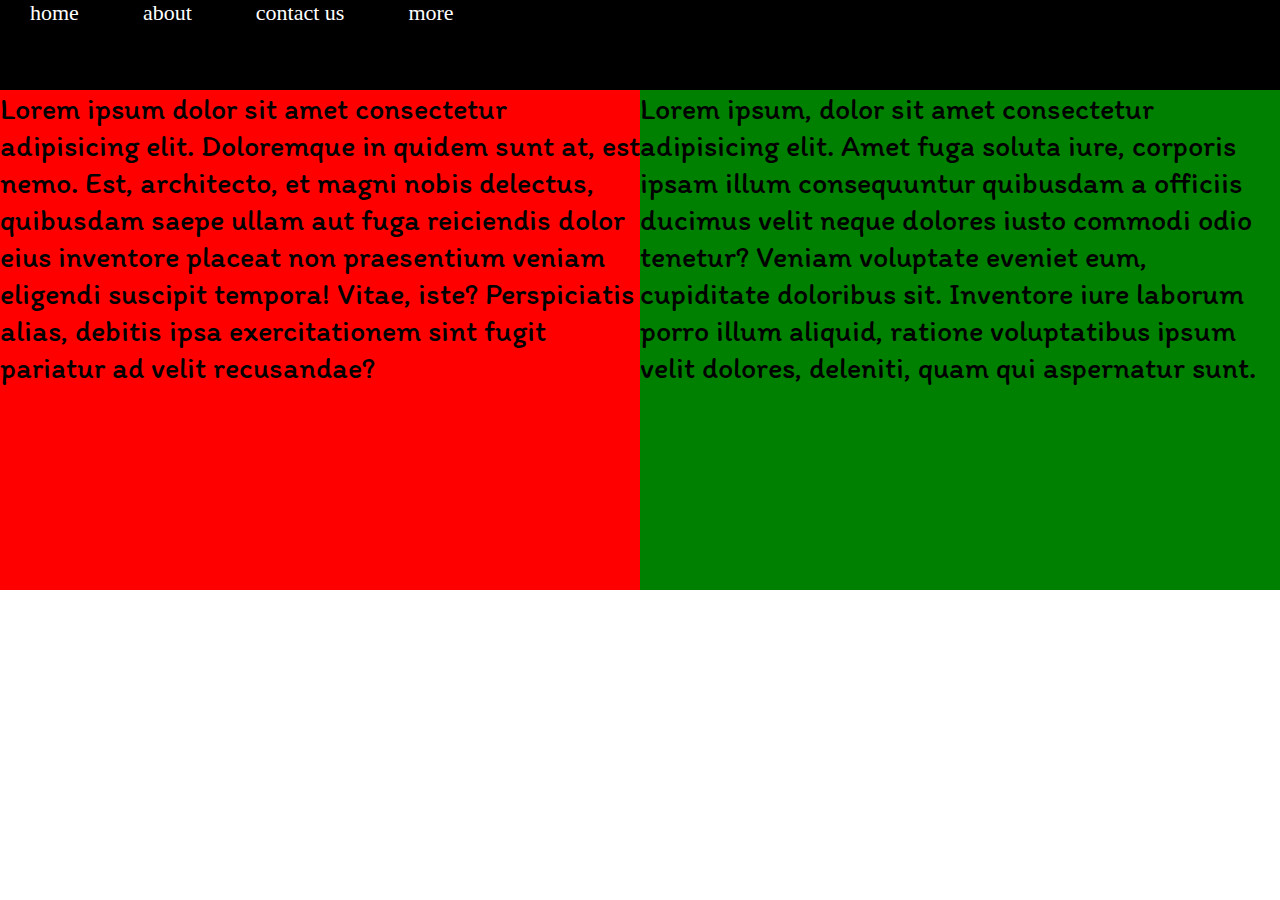
<file: index.html>
<!DOCTYPE html>
<html lang="en">
<head>
    <meta charset="UTF-8">
    <meta http-equiv="X-UA-Compatible" content="IE=edge">
    <meta name="viewport" content="width=device-width, initial-scale=1.0">
    <title>My first webpage</title>
    <link rel="stylesheet" href="style.css">
    <link rel="preconnect" href="https://fonts.googleapis.com">
<link rel="preconnect" href="https://fonts.gstatic.com" crossorigin>
<link href="https://fonts.googleapis.com/css2?family=Itim&display=swap" rel="stylesheet">
</head>
<body>
    <nav>
    <Ul>
        <li class="upp">home</li>
        <li class="upp">about</li>
        <li class="upp">contact us</li>
        <li class="upp">more</li>
    
    </Ul></nav>
    <span class="hhh1">
    
    <p>Lorem ipsum dolor sit amet consectetur adipisicing elit. Doloremque in quidem sunt at, est nemo. Est, architecto, et magni nobis delectus, quibusdam saepe ullam aut fuga reiciendis dolor eius inventore placeat non praesentium veniam eligendi suscipit tempora! Vitae, iste? Perspiciatis alias, debitis ipsa exercitationem sint fugit pariatur ad velit recusandae?</p>
    </span><span class="hhh2">
        <p>Lorem ipsum, dolor sit amet consectetur adipisicing elit. Amet fuga soluta iure, corporis ipsam illum consequuntur quibusdam a officiis ducimus velit neque dolores iusto commodi odio tenetur? Veniam voluptate eveniet eum, cupiditate doloribus sit. Inventore iure laborum porro illum aliquid, ratione voluptatibus ipsum velit dolores, deleniti, quam qui aspernatur sunt.
        </p>
    </span>
    <!-- <a href="hidden.html">hidden</a>
    <img src="https://unsplash.com/photos/ierrGAi6flg"> -->
    
</body>
</html>
</file>
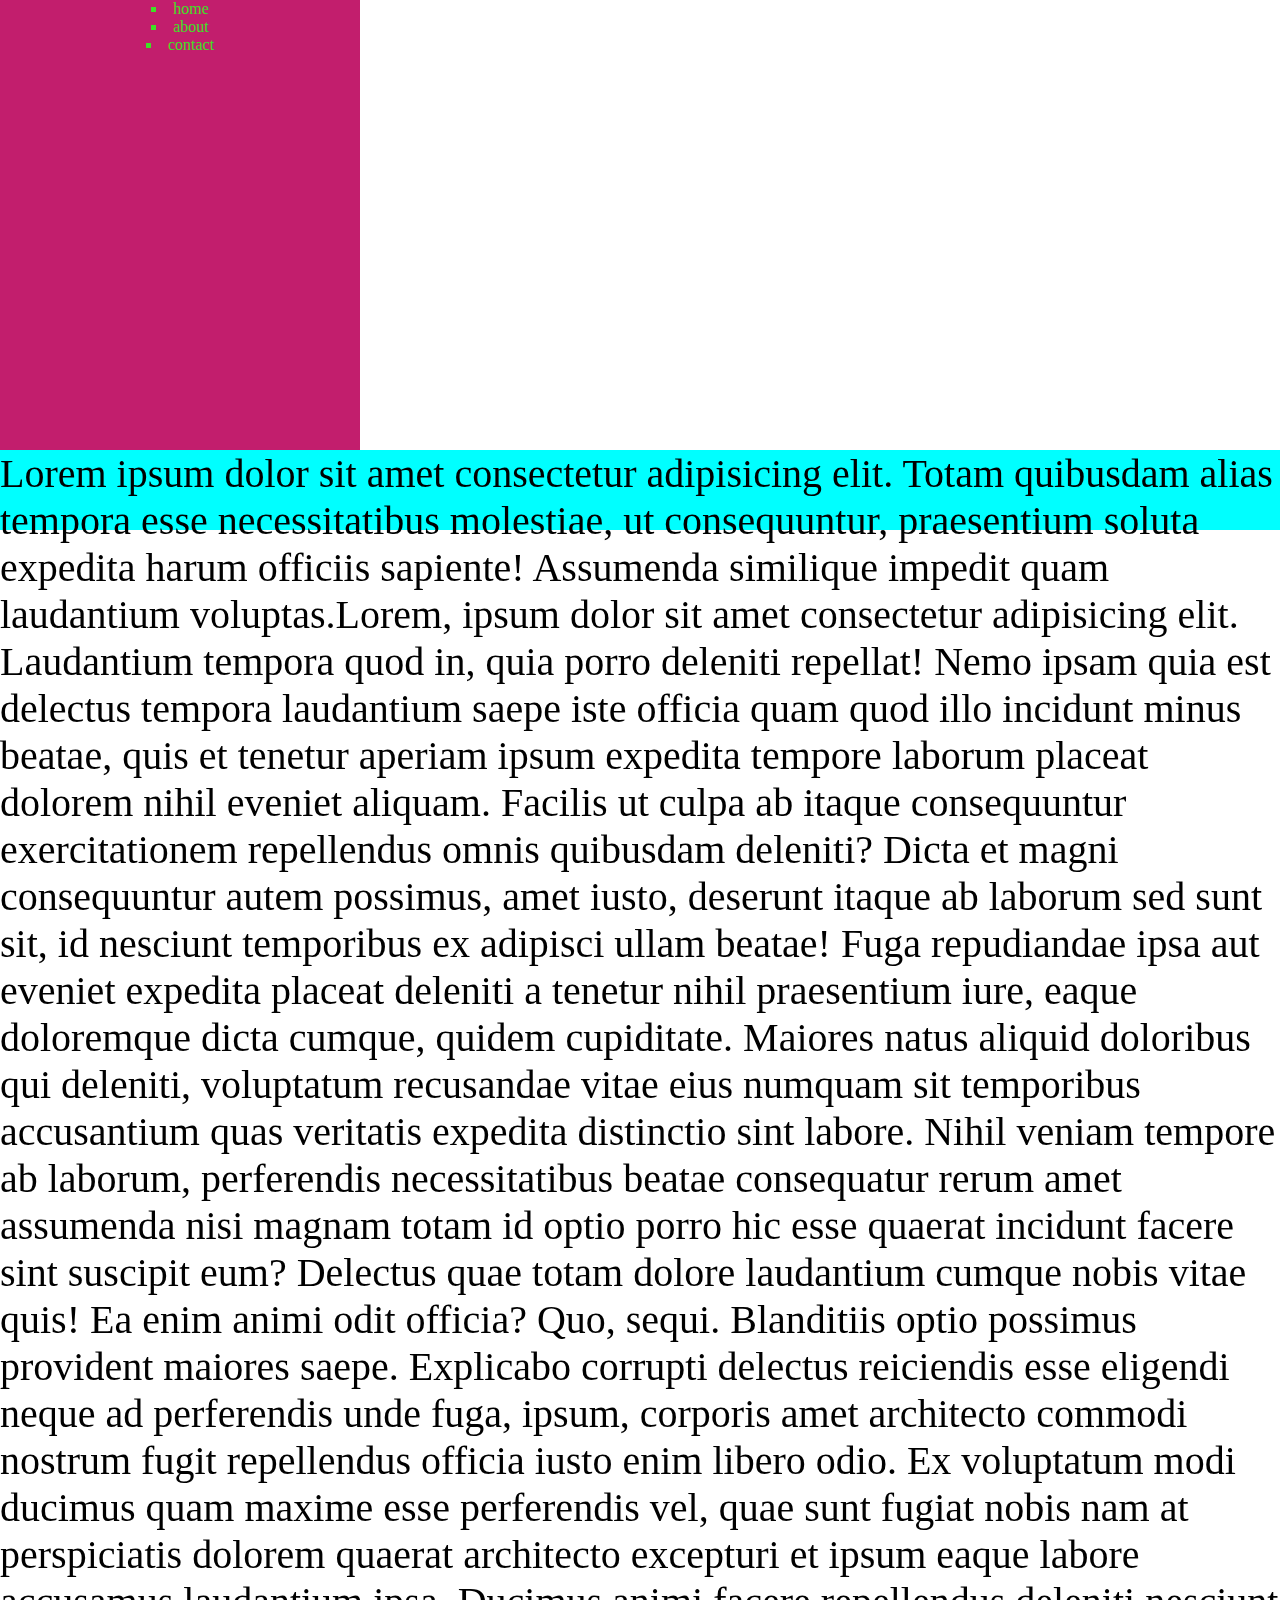
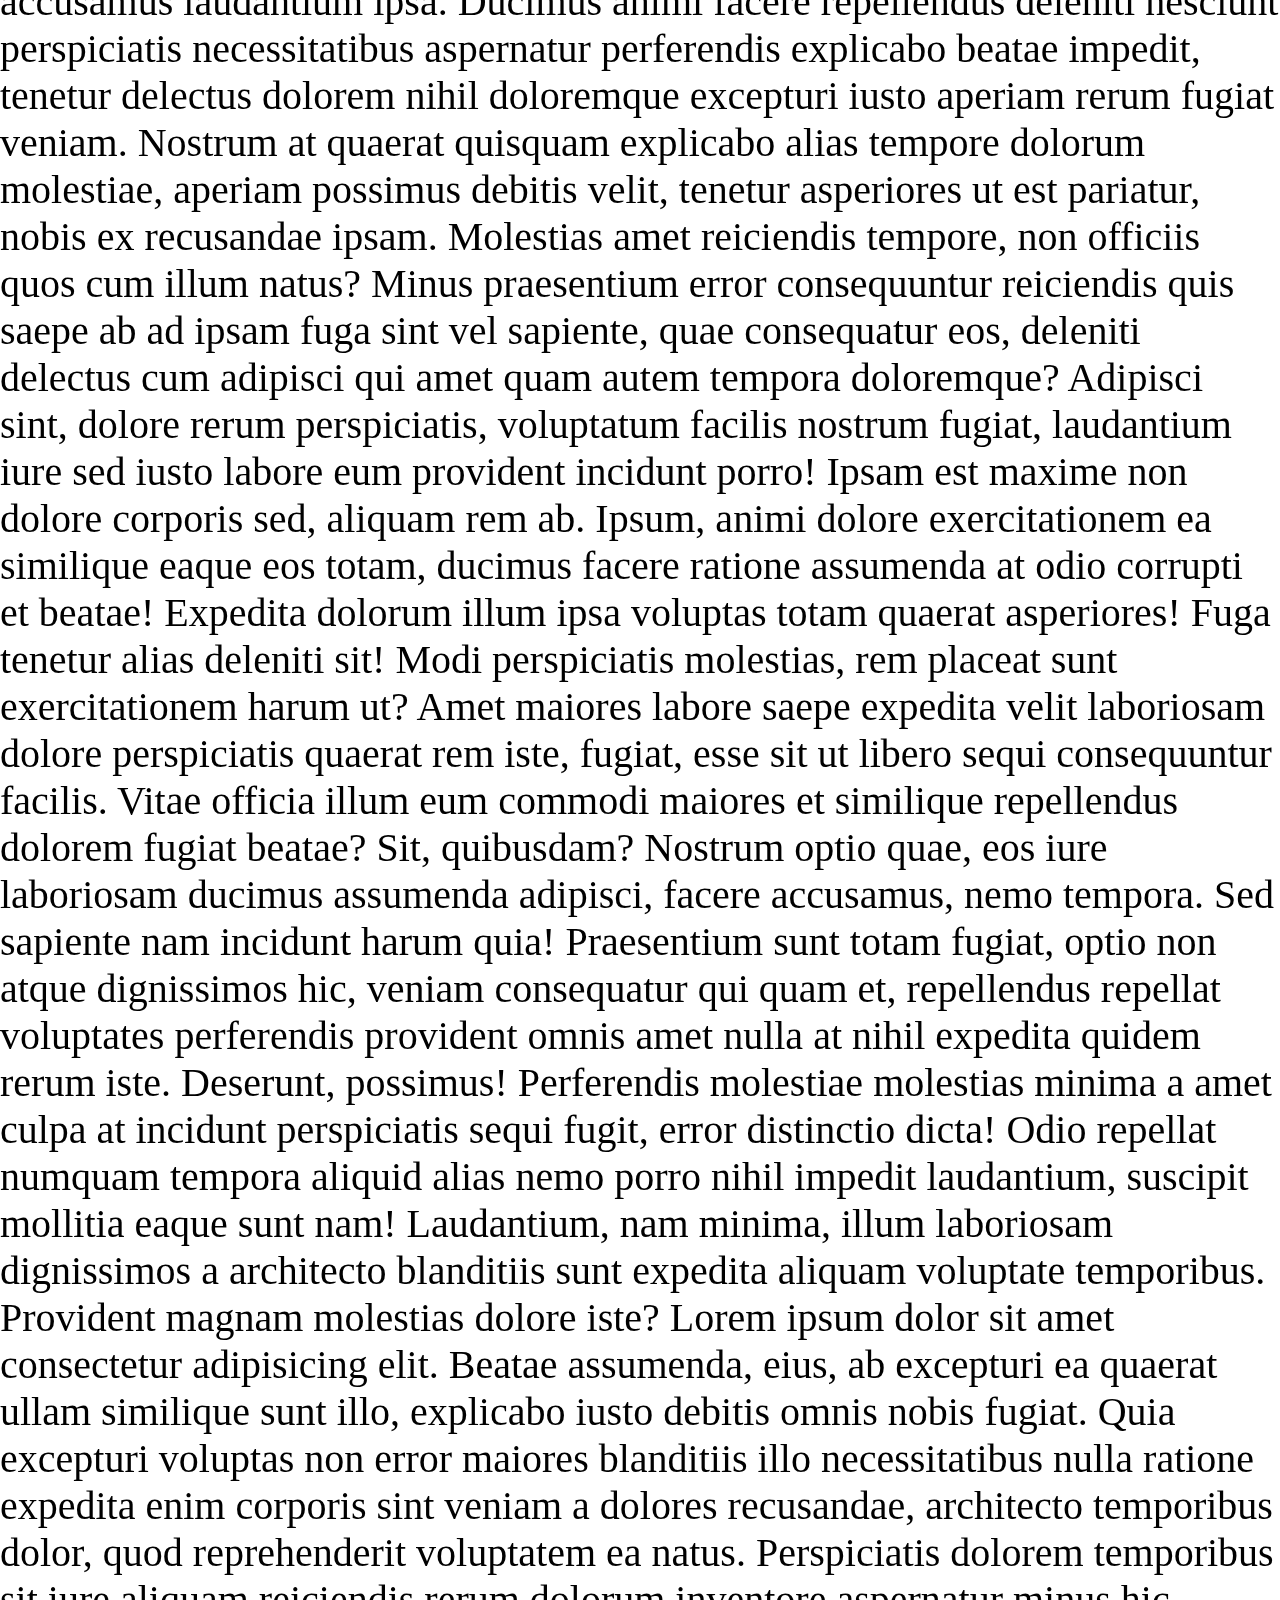
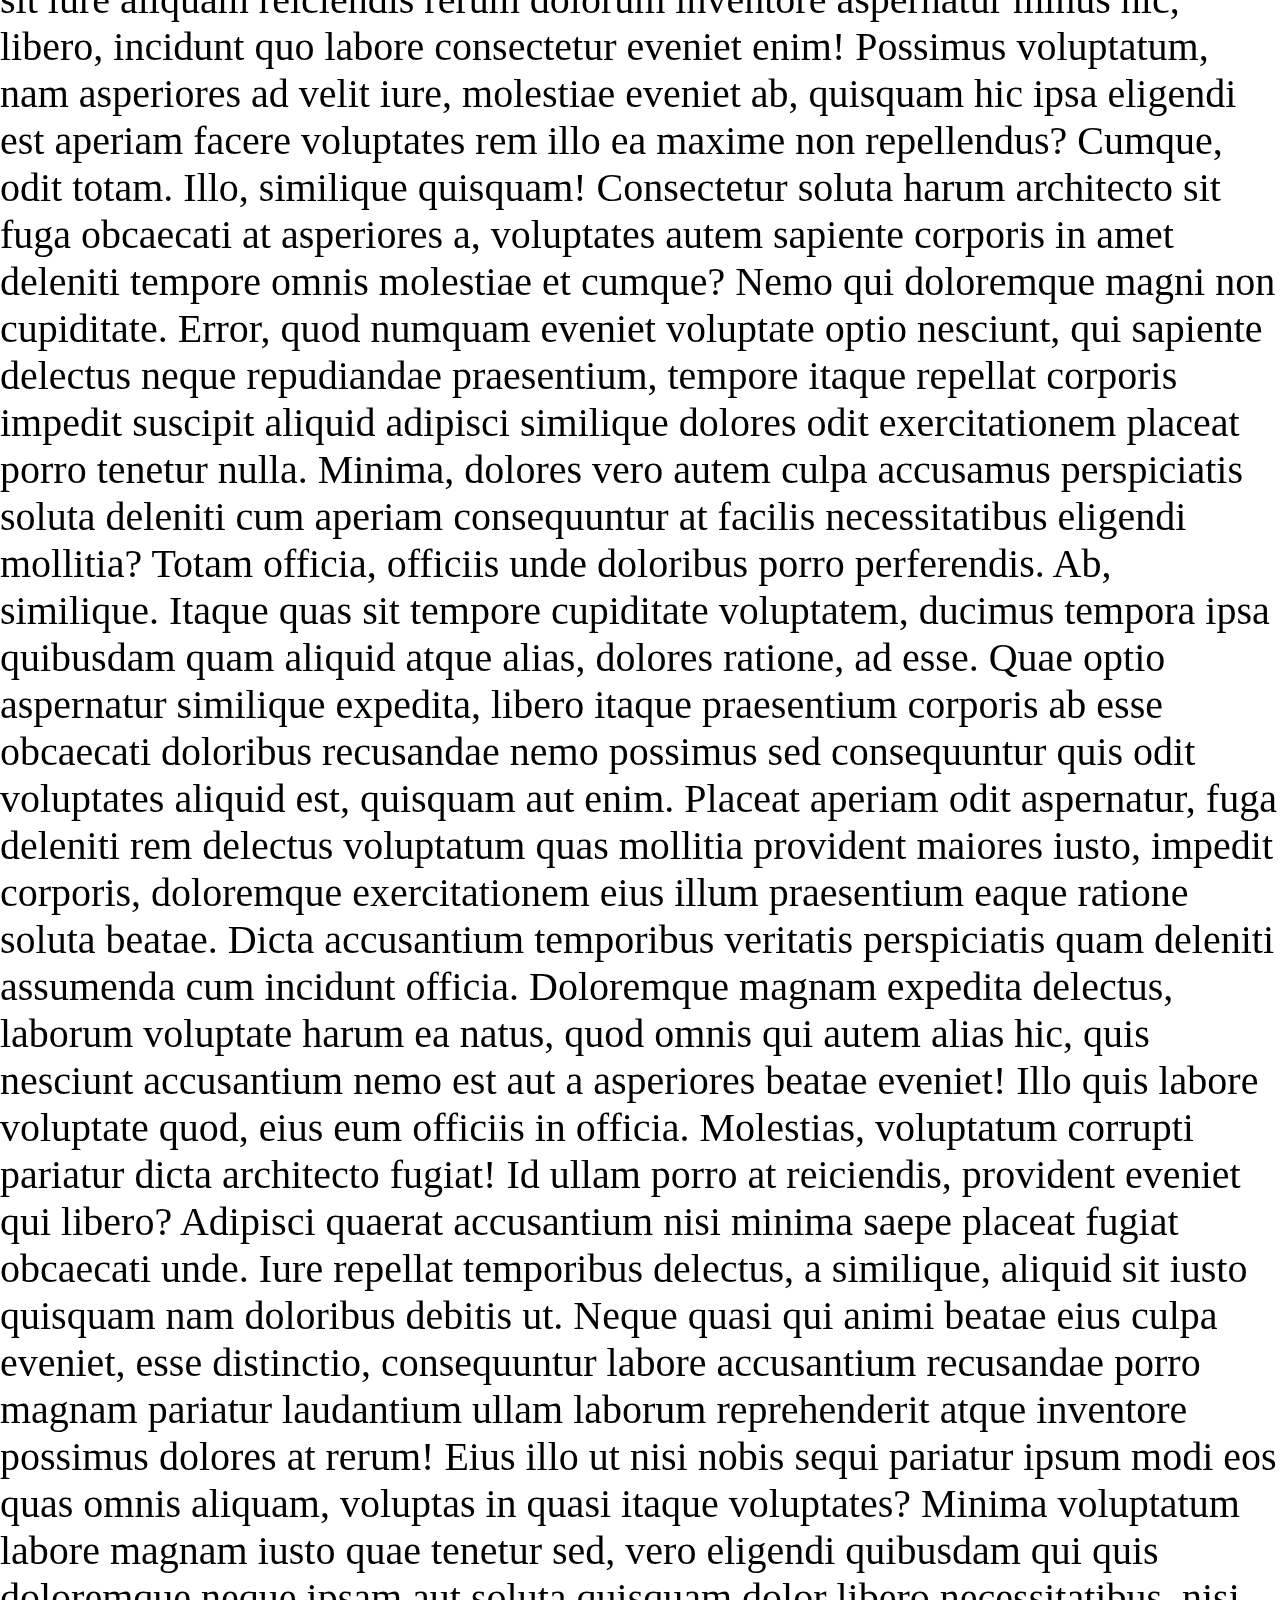
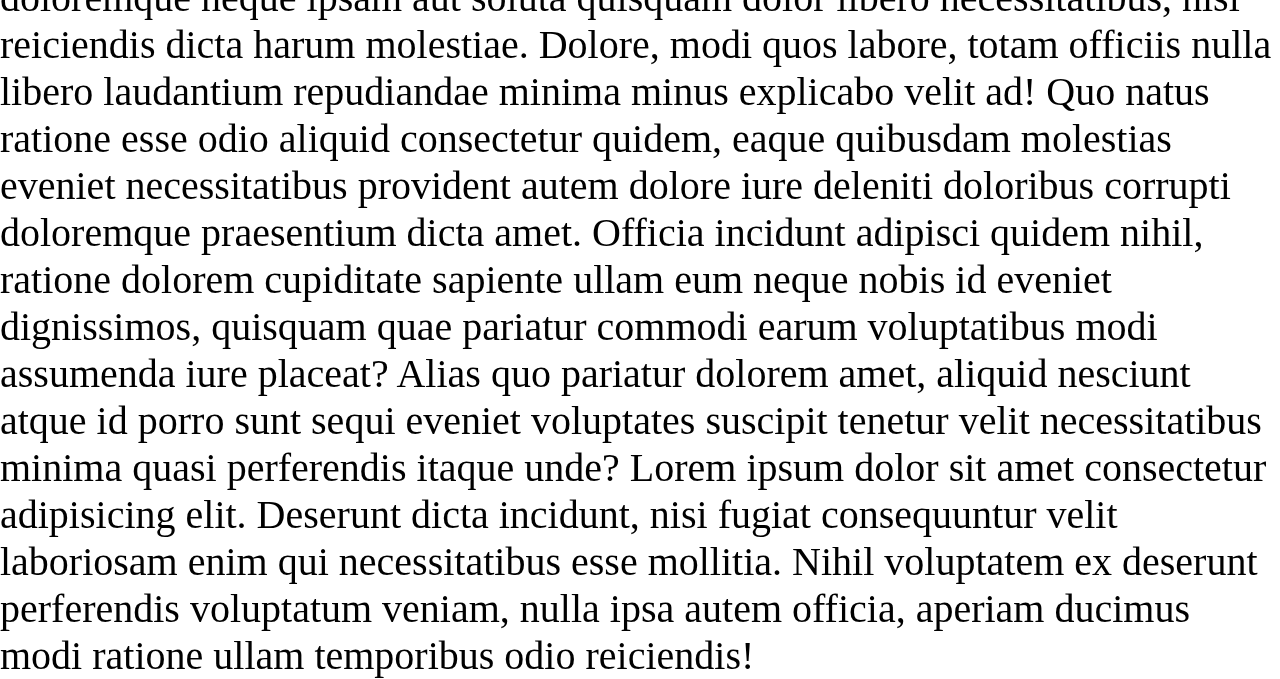
<file: 5thchapter.html>
<!DOCTYPE html>
<html lang="en">
<head>
    <meta charset="UTF-8">
    <meta http-equiv="X-UA-Compatible" content="IE=edge">
    <meta name="viewport" content="width=device-width, initial-scale=1.0">
    <title>bar</title>
    <style>
        *{ padding: 0;
            margin: 0;
        }
        .navbar{
            
            background-color: rgb(194, 30, 109);
            color: rgb(62, 224, 37);
            width: 40vb;
            height: 50vh;
        }
        .fix{
        text-align: center;
        list-style:square inside;
        }
        .five{
            font-size: 40px;
            background-color: rgb(207, 48, 48);
        }
        .div{
            background-color: aqua;
            position: sticky;
            top: 70px;
            z-index: -1;
            height: 80px;
            font-size: 40px;
        }
        
    </style>
</head>
<body> <div class="navbar">
    <ul class="fix">
        <li>home</li>
        <li>about</li>
        <li>contact</li>
    </div>
    <p class="div">Lorem ipsum dolor sit amet consectetur adipisicing elit. Totam quibusdam alias tempora esse necessitatibus molestiae, ut consequuntur, praesentium soluta expedita harum officiis sapiente! Assumenda similique impedit quam laudantium voluptas.</p12
    <div class="five">Lorem, ipsum dolor sit amet consectetur adipisicing elit. Laudantium tempora quod in, quia porro deleniti repellat! Nemo ipsam quia est delectus tempora laudantium saepe iste officia quam quod illo incidunt minus beatae, quis et tenetur aperiam ipsum expedita tempore laborum placeat dolorem nihil eveniet aliquam. Facilis ut culpa ab itaque consequuntur exercitationem repellendus omnis quibusdam deleniti? Dicta et magni consequuntur autem possimus, amet iusto, deserunt itaque ab laborum sed sunt sit, id nesciunt temporibus ex adipisci ullam beatae! Fuga repudiandae ipsa aut eveniet expedita placeat deleniti a tenetur nihil praesentium iure, eaque doloremque dicta cumque, quidem cupiditate. Maiores natus aliquid doloribus qui deleniti, voluptatum recusandae vitae eius numquam sit temporibus accusantium quas veritatis expedita distinctio sint labore. Nihil veniam tempore ab laborum, perferendis necessitatibus beatae consequatur rerum amet assumenda nisi magnam totam id optio porro hic esse quaerat incidunt facere sint suscipit eum? Delectus quae totam dolore laudantium cumque nobis vitae quis! Ea enim animi odit officia? Quo, sequi. Blanditiis optio possimus provident maiores saepe. Explicabo corrupti delectus reiciendis esse eligendi neque ad perferendis unde fuga, ipsum, corporis amet architecto commodi nostrum fugit repellendus officia iusto enim libero odio. Ex voluptatum modi ducimus quam maxime esse perferendis vel, quae sunt fugiat nobis nam at perspiciatis dolorem quaerat architecto excepturi et ipsum eaque labore accusamus laudantium ipsa. Ducimus animi facere repellendus deleniti nesciunt perspiciatis necessitatibus aspernatur perferendis explicabo beatae impedit, tenetur delectus dolorem nihil doloremque excepturi iusto aperiam rerum fugiat veniam. Nostrum at quaerat quisquam explicabo alias tempore dolorum molestiae, aperiam possimus debitis velit, tenetur asperiores ut est pariatur, nobis ex recusandae ipsam. Molestias amet reiciendis tempore, non officiis quos cum illum natus? Minus praesentium error consequuntur reiciendis quis saepe ab ad ipsam fuga sint vel sapiente, quae consequatur eos, deleniti delectus cum adipisci qui amet quam autem tempora doloremque? Adipisci sint, dolore rerum perspiciatis, voluptatum facilis nostrum fugiat, laudantium iure sed iusto labore eum provident incidunt porro! Ipsam est maxime non dolore corporis sed, aliquam rem ab. Ipsum, animi dolore exercitationem ea similique eaque eos totam, ducimus facere ratione assumenda at odio corrupti et beatae! Expedita dolorum illum ipsa voluptas totam quaerat asperiores! Fuga tenetur alias deleniti sit! Modi perspiciatis molestias, rem placeat sunt exercitationem harum ut? Amet maiores labore saepe expedita velit laboriosam dolore perspiciatis quaerat rem iste, fugiat, esse sit ut libero sequi consequuntur facilis. Vitae officia illum eum commodi maiores et similique repellendus dolorem fugiat beatae? Sit, quibusdam? Nostrum optio quae, eos iure laboriosam ducimus assumenda adipisci, facere accusamus, nemo tempora. Sed sapiente nam incidunt harum quia! Praesentium sunt totam fugiat, optio non atque dignissimos hic, veniam consequatur qui quam et, repellendus repellat voluptates perferendis provident omnis amet nulla at nihil expedita quidem rerum iste. Deserunt, possimus! Perferendis molestiae molestias minima a amet culpa at incidunt perspiciatis sequi fugit, error distinctio dicta! Odio repellat numquam tempora aliquid alias nemo porro nihil impedit laudantium, suscipit mollitia eaque sunt nam! Laudantium, nam minima, illum laboriosam dignissimos a architecto blanditiis sunt expedita aliquam voluptate temporibus. Provident magnam molestias dolore iste? Lorem ipsum dolor sit amet consectetur adipisicing elit. Beatae assumenda, eius, ab excepturi ea quaerat ullam similique sunt illo, explicabo iusto debitis omnis nobis fugiat. Quia excepturi voluptas non error maiores blanditiis illo necessitatibus nulla ratione expedita enim corporis sint veniam a dolores recusandae, architecto temporibus dolor, quod reprehenderit voluptatem ea natus. Perspiciatis dolorem temporibus sit iure aliquam reiciendis rerum dolorum inventore aspernatur minus hic, libero, incidunt quo labore consectetur eveniet enim! Possimus voluptatum, nam asperiores ad velit iure, molestiae eveniet ab, quisquam hic ipsa eligendi est aperiam facere voluptates rem illo ea maxime non repellendus? Cumque, odit totam. Illo, similique quisquam! Consectetur soluta harum architecto sit fuga obcaecati at asperiores a, voluptates autem sapiente corporis in amet deleniti tempore omnis molestiae et cumque? Nemo qui doloremque magni non cupiditate. Error, quod numquam eveniet voluptate optio nesciunt, qui sapiente delectus neque repudiandae praesentium, tempore itaque repellat corporis impedit suscipit aliquid adipisci similique dolores odit exercitationem placeat porro tenetur nulla. Minima, dolores vero autem culpa accusamus perspiciatis soluta deleniti cum aperiam consequuntur at facilis necessitatibus eligendi mollitia? Totam officia, officiis unde doloribus porro perferendis. Ab, similique. Itaque quas sit tempore cupiditate voluptatem, ducimus tempora ipsa
    quibusdam quam aliquid atque alias, dolores ratione, ad esse. Quae optio aspernatur similique expedita, libero itaque praesentium corporis ab esse obcaecati doloribus recusandae nemo possimus sed consequuntur quis odit voluptates aliquid est, quisquam aut enim. Placeat aperiam odit aspernatur, fuga deleniti rem delectus voluptatum quas mollitia provident maiores iusto, impedit corporis, doloremque exercitationem eius illum praesentium eaque ratione soluta beatae. Dicta accusantium temporibus veritatis perspiciatis quam deleniti assumenda cum incidunt officia. Doloremque magnam expedita delectus, laborum voluptate harum ea natus, quod omnis qui autem alias hic, quis nesciunt accusantium nemo est aut a asperiores beatae eveniet! Illo quis labore voluptate quod, eius eum officiis in officia. Molestias, voluptatum corrupti pariatur dicta architecto fugiat! Id ullam porro at reiciendis, provident eveniet qui libero? Adipisci quaerat accusantium nisi minima saepe placeat fugiat obcaecati unde. Iure repellat temporibus delectus, a similique, aliquid sit iusto quisquam nam doloribus debitis ut. Neque quasi qui animi beatae eius culpa eveniet, esse distinctio, consequuntur labore accusantium recusandae porro magnam pariatur laudantium ullam laborum reprehenderit atque inventore possimus dolores at rerum! Eius illo ut nisi nobis sequi pariatur ipsum modi eos quas omnis aliquam, voluptas in quasi itaque voluptates? Minima voluptatum labore magnam iusto quae tenetur sed, vero eligendi quibusdam qui quis doloremque neque ipsam aut soluta quisquam dolor libero necessitatibus, nisi reiciendis dicta harum molestiae. Dolore, modi quos labore, totam officiis nulla libero laudantium repudiandae minima minus explicabo velit ad! Quo natus ratione esse odio aliquid consectetur quidem, eaque quibusdam molestias eveniet necessitatibus provident autem dolore iure deleniti doloribus corrupti doloremque praesentium dicta amet. Officia incidunt adipisci quidem nihil, ratione dolorem cupiditate sapiente ullam eum neque nobis id eveniet dignissimos, quisquam quae pariatur commodi earum voluptatibus modi assumenda iure placeat? Alias quo pariatur dolorem amet, aliquid nesciunt atque id porro sunt sequi eveniet voluptates suscipit tenetur velit necessitatibus minima quasi perferendis itaque unde? Lorem ipsum dolor sit amet consectetur adipisicing elit. Deserunt dicta incidunt, nisi fugiat consequuntur velit laboriosam enim qui necessitatibus esse mollitia. Nihil voluptatem ex deserunt perferendis voluptatum veniam, nulla ipsa autem officia, aperiam ducimus modi ratione ullam temporibus odio reiciendis!</div>
</ul>
</body>
</html>
</file>
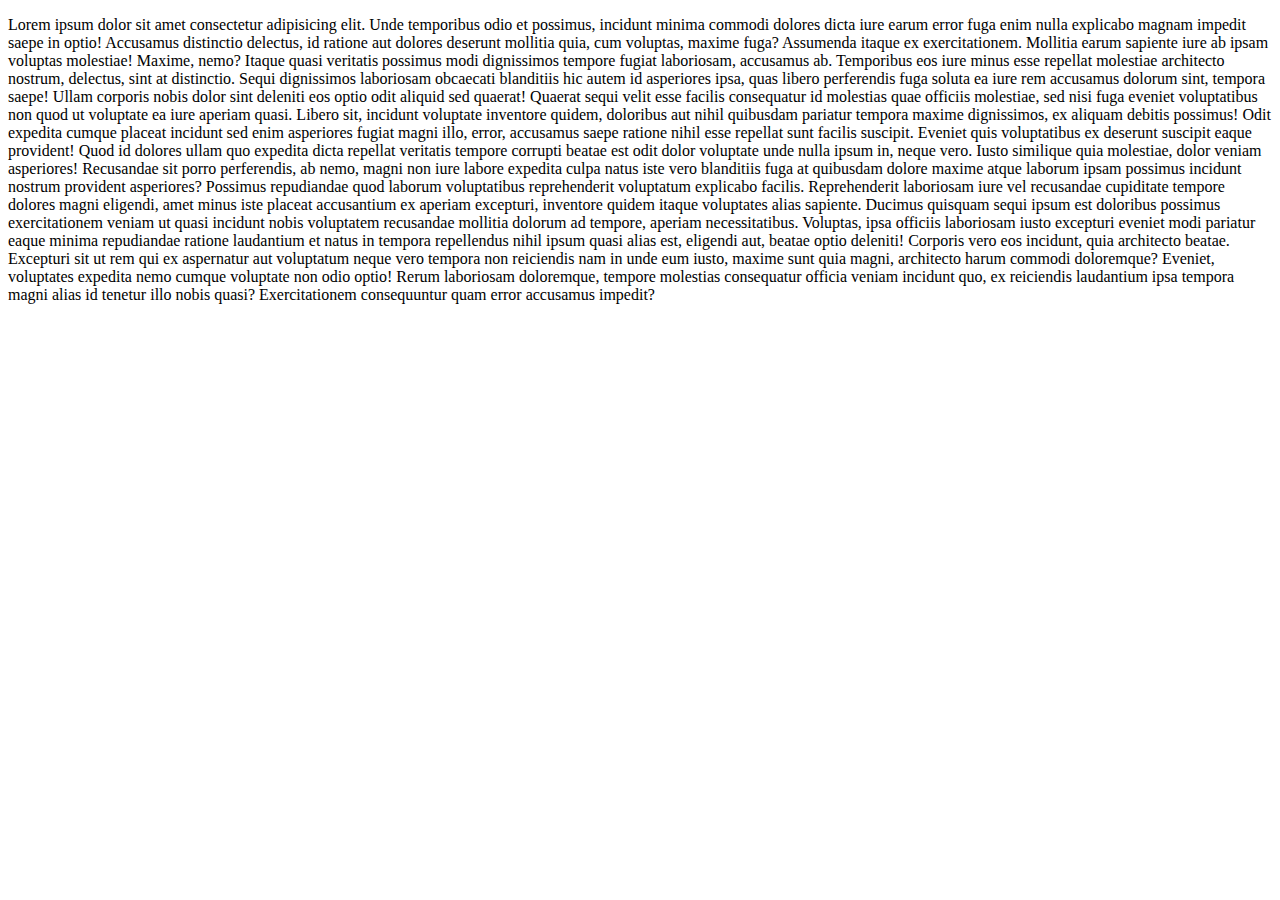
<file: 6th.html>
<!DOCTYPE html>
<html lang="en">
<head>
    <meta charset="UTF-8">
    <meta http-equiv="X-UA-Compatible" content="IE=edge">
    <meta name="viewport" content="width=device-width, initial-scale=1.0">
    <title>Document</title>
</head>
<body>
    <p>Lorem ipsum dolor sit amet consectetur adipisicing elit. Unde temporibus odio et possimus, incidunt minima commodi dolores dicta iure earum error fuga enim nulla explicabo magnam impedit saepe in optio! Accusamus distinctio delectus, id ratione aut dolores deserunt mollitia quia, cum voluptas, maxime fuga? Assumenda itaque ex exercitationem. Mollitia earum sapiente iure ab ipsam voluptas molestiae! Maxime, nemo? Itaque quasi veritatis possimus modi dignissimos tempore fugiat laboriosam, accusamus ab. Temporibus eos iure minus esse repellat molestiae architecto nostrum, delectus, sint at distinctio. Sequi dignissimos laboriosam obcaecati blanditiis hic autem id asperiores ipsa, quas libero perferendis fuga soluta ea iure rem accusamus dolorum sint, tempora saepe! Ullam corporis nobis dolor sint deleniti eos optio odit aliquid sed quaerat! Quaerat sequi velit esse facilis consequatur id molestias quae officiis molestiae, sed nisi fuga eveniet voluptatibus non quod ut voluptate ea iure aperiam quasi. Libero sit, incidunt voluptate inventore quidem, doloribus aut nihil quibusdam pariatur tempora maxime dignissimos, ex aliquam debitis possimus! Odit expedita cumque placeat incidunt sed enim asperiores fugiat magni illo, error, accusamus saepe ratione nihil esse repellat sunt facilis suscipit. Eveniet quis voluptatibus ex deserunt suscipit eaque provident! Quod id dolores ullam quo expedita dicta repellat veritatis tempore corrupti beatae est odit dolor voluptate unde nulla ipsum in, neque vero. Iusto similique quia molestiae, dolor veniam asperiores! Recusandae sit porro perferendis, ab nemo, magni non iure labore expedita culpa natus iste vero blanditiis fuga at quibusdam dolore maxime atque laborum ipsam possimus incidunt nostrum provident asperiores? Possimus repudiandae quod laborum voluptatibus reprehenderit voluptatum explicabo facilis. Reprehenderit laboriosam iure vel recusandae cupiditate tempore dolores magni eligendi, amet minus iste placeat accusantium ex aperiam excepturi, inventore quidem itaque voluptates alias sapiente. Ducimus quisquam sequi ipsum est doloribus possimus exercitationem veniam ut quasi incidunt nobis voluptatem recusandae mollitia dolorum ad tempore, aperiam necessitatibus. Voluptas, ipsa officiis laboriosam iusto excepturi eveniet modi pariatur eaque minima repudiandae ratione laudantium et natus in tempora repellendus nihil ipsum quasi alias est, eligendi aut, beatae optio deleniti! Corporis vero eos incidunt, quia architecto beatae. Excepturi sit ut rem qui ex aspernatur aut voluptatum neque vero tempora non reiciendis nam in unde eum iusto, maxime sunt quia magni, architecto harum commodi doloremque? Eveniet, voluptates expedita nemo cumque voluptate non odio optio! Rerum laboriosam doloremque, tempore molestias consequatur officia veniam incidunt quo, ex reiciendis laudantium ipsa tempora magni alias id tenetur illo nobis quasi? Exercitationem consequuntur quam error accusamus impedit?</p>
</body>
</html>
</file>
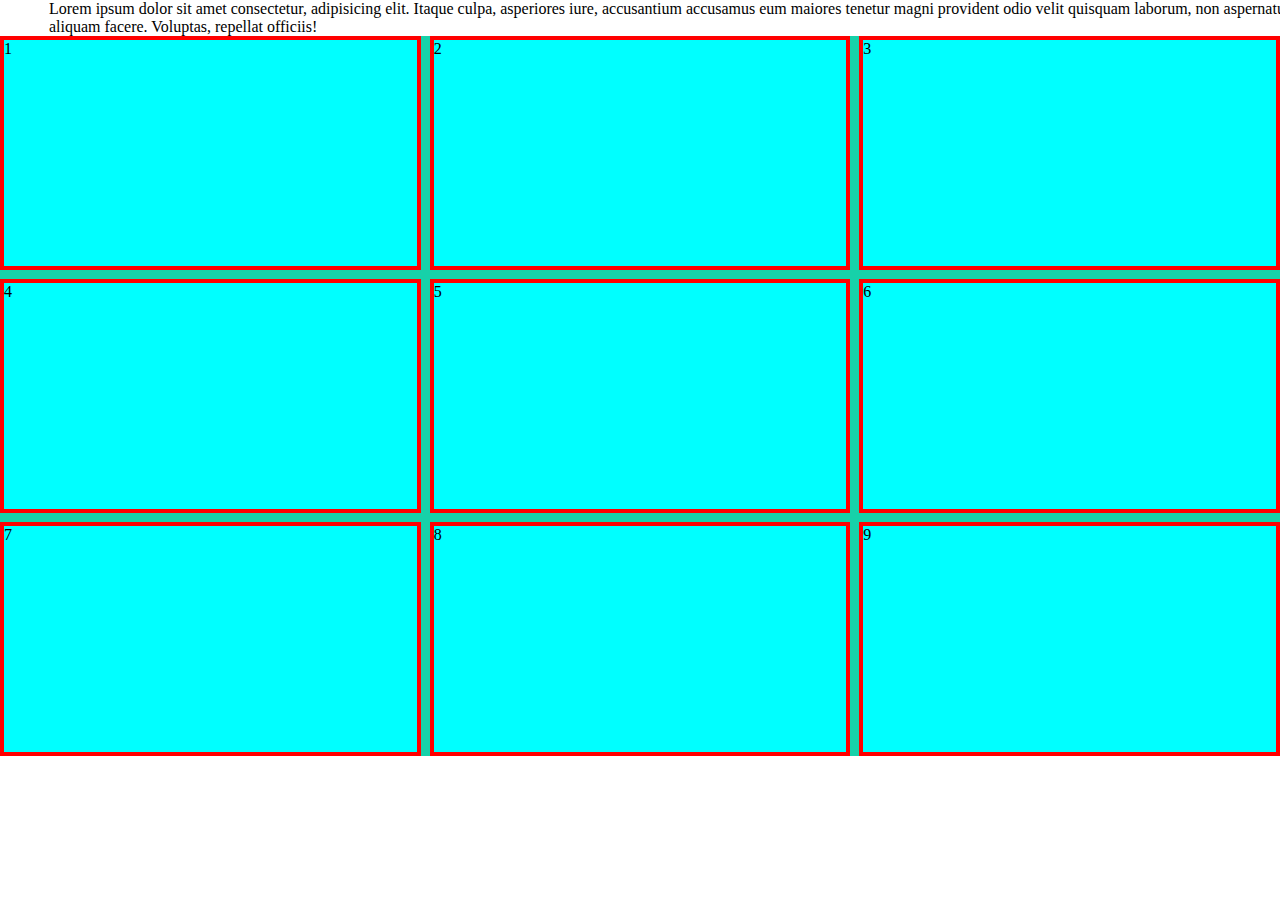
<file: grid.html>
<!DOCTYPE html>
<html lang="en">
<head>
    <meta charset="UTF-8">
    <meta http-equiv="X-UA-Compatible" content="IE=edge">
    <meta name="viewport" content="width=device-width, initial-scale=1.0">
    <link rel="stylesheet" href="style1.css" >
      <title>Document</title>
</head>
<body>
   <p>Lorem ipsum dolor sit amet consectetur, adipisicing elit. Itaque culpa, asperiores iure, accusantium accusamus eum maiores tenetur magni provident odio velit quisquam laborum, non aspernatur aliquam facere. Voluptas, repellat officiis!</p>
    <div class="container"> 
    <div class="items">1</div>
    <div class="items">2</div>
    <div class="items">3</div>
    <div class="items">4</div>
    <div class="items">5</div>
    <div class="items">6</div>
    <div class="items">7</div>
    <div class="items">8</div>
    <div class="items">9</div>
    
</body>
</html>
</file>
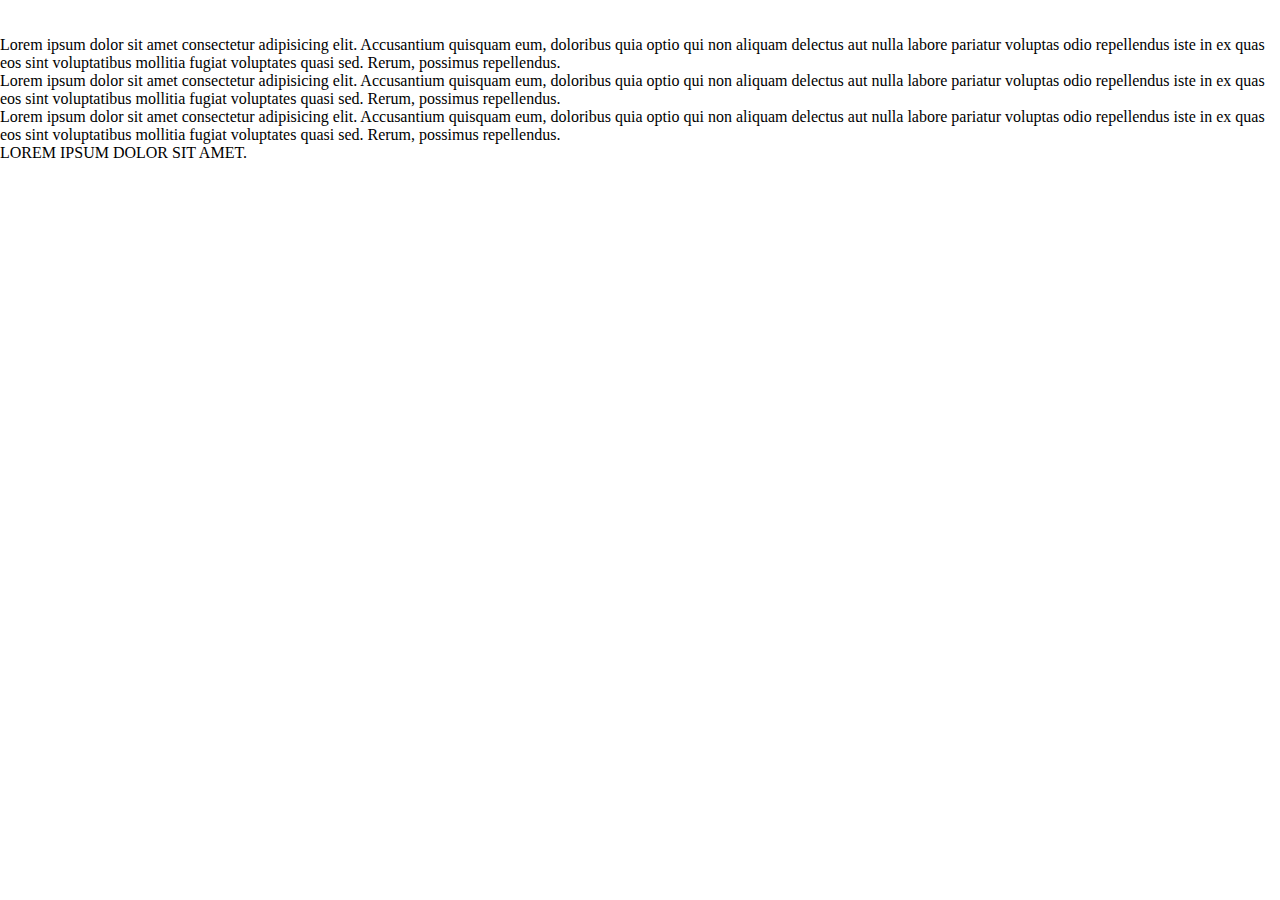
<file: hidden.html>
<!DOCTYPE html>
<html lang="en">
<head>
    <meta charset="UTF-8">
    <meta http-equiv="X-UA-Compatible" content="IE=edge">
    <meta name="viewport" content="width=device-width, initial-scale=1.0">
    <title>hidden</title>
    <link rel="stylesheet" href="style.css">
  
</head>
<body>
    <p id="r10">Lorem, ipsum dolor sit amet consectetur adipisicing elit. Earum error non ad, illum eos ea quae nihil culpa, voluptatem ratione totam aliquam perspiciatis maxime, beatae quam repellat harum necessitatibus possimus. Ea alias odit sunt optio sint eligendi corrupti sapiente atque?</p>
    <p id="r20">Lorem, ipsum dolor sit amet consectetur adipisicing elit. Earum error non ad, illum eos ea quae nihil culpa, voluptatem ratione totam aliquam perspiciatis maxime, beatae quam repellat harum necessitatibus possimus. Ea alias odit sunt optio sint eligendi corrupti sapiente atque?</p>
    <p>Lorem ipsum dolor sit amet consectetur adipisicing elit. Accusantium quisquam eum, doloribus quia optio qui non aliquam delectus aut nulla labore pariatur voluptas odio repellendus iste in ex quas eos sint voluptatibus mollitia fugiat voluptates quasi sed. Rerum, possimus repellendus.</p>
    <p>Lorem ipsum dolor sit amet consectetur adipisicing elit. Accusantium quisquam eum, doloribus quia optio qui non aliquam delectus aut nulla labore pariatur voluptas odio repellendus iste in ex quas eos sint voluptatibus mollitia fugiat voluptates quasi sed. Rerum, possimus repellendus.</p>
    <p>Lorem ipsum dolor sit amet consectetur adipisicing elit. Accusantium quisquam eum, doloribus quia optio qui non aliquam delectus aut nulla labore pariatur voluptas odio repellendus iste in ex quas eos sint voluptatibus mollitia fugiat voluptates quasi sed. Rerum, possimus repellendus.</p>
    <footer id="t33">Lorem ipsum dolor sit amet.</footer>
</body>
</html>
</file>
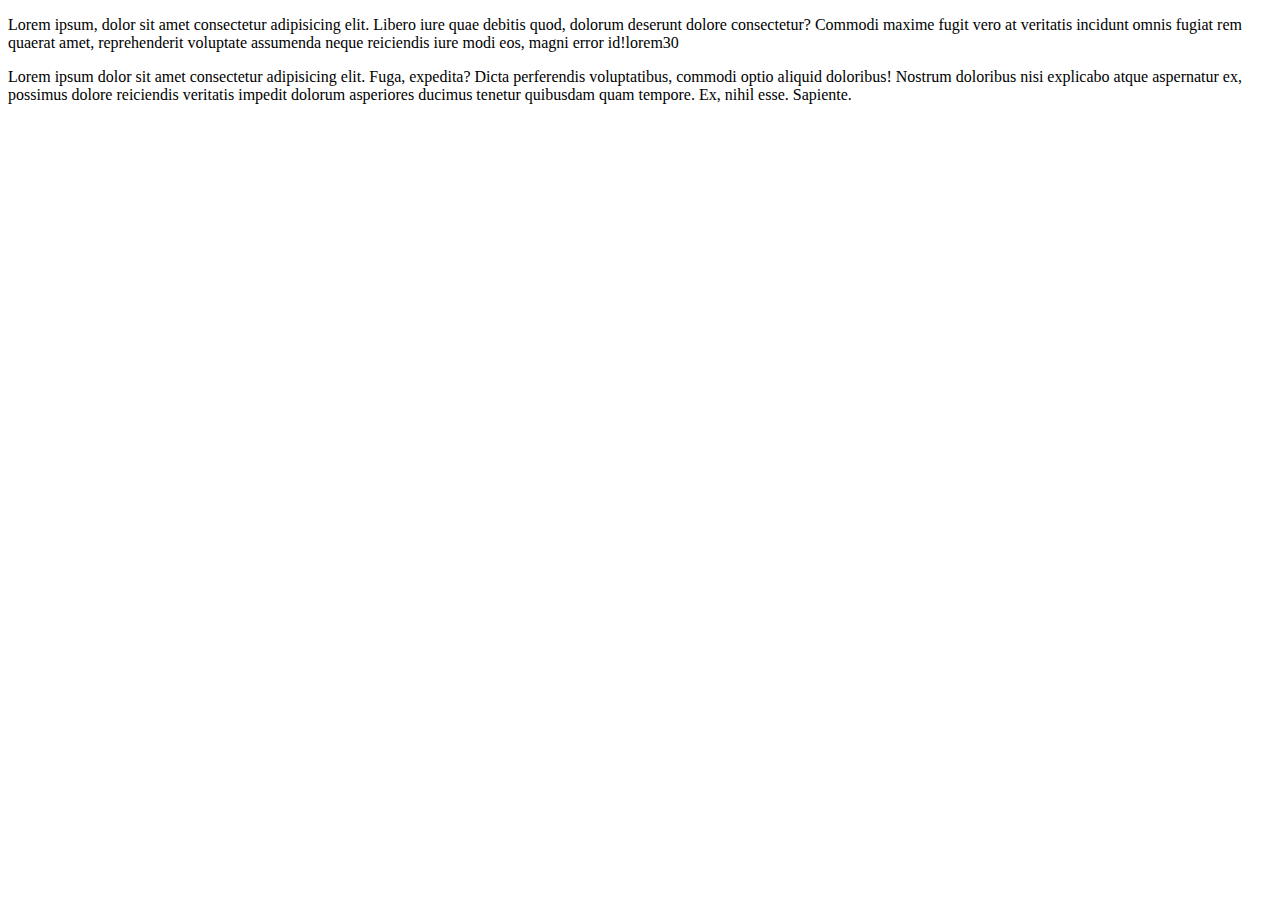
<file: unkown.html>
<!DOCTYPE html>
<html lang="en">
<head>
    <meta charset="UTF-8">
    <meta http-equiv="X-UA-Compatible" content="IE=edge">
    <meta name="viewport" content="width=device-width, initial-scale=1.0">
    <title>Document</title>
    <style>
    
    </style>
</head>
<body>
    <p>Lorem ipsum, dolor sit amet consectetur adipisicing elit. Libero iure quae debitis quod, dolorum deserunt dolore consectetur? Commodi maxime fugit vero at veritatis incidunt omnis fugiat rem quaerat amet, reprehenderit voluptate assumenda neque reiciendis iure modi eos, magni error id!lorem30

    </p>
    <p>Lorem ipsum dolor sit amet consectetur adipisicing elit. Fuga, expedita? Dicta perferendis voluptatibus, commodi optio aliquid doloribus! Nostrum doloribus nisi explicabo atque aspernatur ex, possimus dolore reiciendis veritatis impedit dolorum asperiores ducimus tenetur quibusdam quam tempore. Ex, nihil esse. Sapiente.</p>
</body>
</html>
</file>
<file: style.css>
* {
    padding: 0;
    margin: 0;
}

nav {
    height: 90px;
    background-color: black;

}

.upp {
    color: white;
    display: inline;
    padding: 0px 30px;
}

.hhh1,
.hhh2 {
    display: inline-block;
    font-size: 30px;
    width: 50%;
    height: 500px;
    margin-left: 0;
    font-family: 'Itim', cursive;
}

.hhh1 {
    background-color: red;
    /* font-size: 40px; */
}

.hhh2 {
    background-color: green;

}

#r10 {
    display: none;
    color: blue;
}

#r20 {
    visibility: hidden;
}

#t33 {
    text-transform: uppercase;
}


.p1 {
    height: 200px;
    width: 200px;
    float: left;
    background-color: brown;
}

.p2{
    height: 200px;
    width: 200px;
    float: right;
    clear: left;
    background-color: rgb(34, 213, 18);
}

.p3 {
    height: 200px;
    width: 200px;
    float: right;
    clear: left;
    background-color: rgb(222, 195, 25);
}

.p4{
    height: 200px;
    width: 200px;
    float: right;
    clear: left;
    background-color: rgb(13, 50, 216);
}

.navbar {
    background-color: black;
    color: aliceblue;
    height: 15vh;
    display: flex;
    justify-content: center;

}

li {
    display: inline;
    padding: 40px;
    font-size: 22px;
    image-resolution: 30*40;
}
</file>
<file: style1.css>
*{
    padding: 0;
    margin: 0;
}
.container {
    display: grid;
    background-color: rgb(23, 209, 169);
    height: 80vh;
    grid-column-gap: 9px;
    grid-row-gap: 9px;
    grid-template-columns: auto auto auto ;
    grid-template-rows: auto auto auto ;
    
}
.items {
    background-color: aqua;
    border: 4px solid red;
    /* grid-row:1/span 2 ;
    grid-column: 2/-1; */


}
p{
    transform: skew(0deg,0deg) translate(49px);
}
</file>
